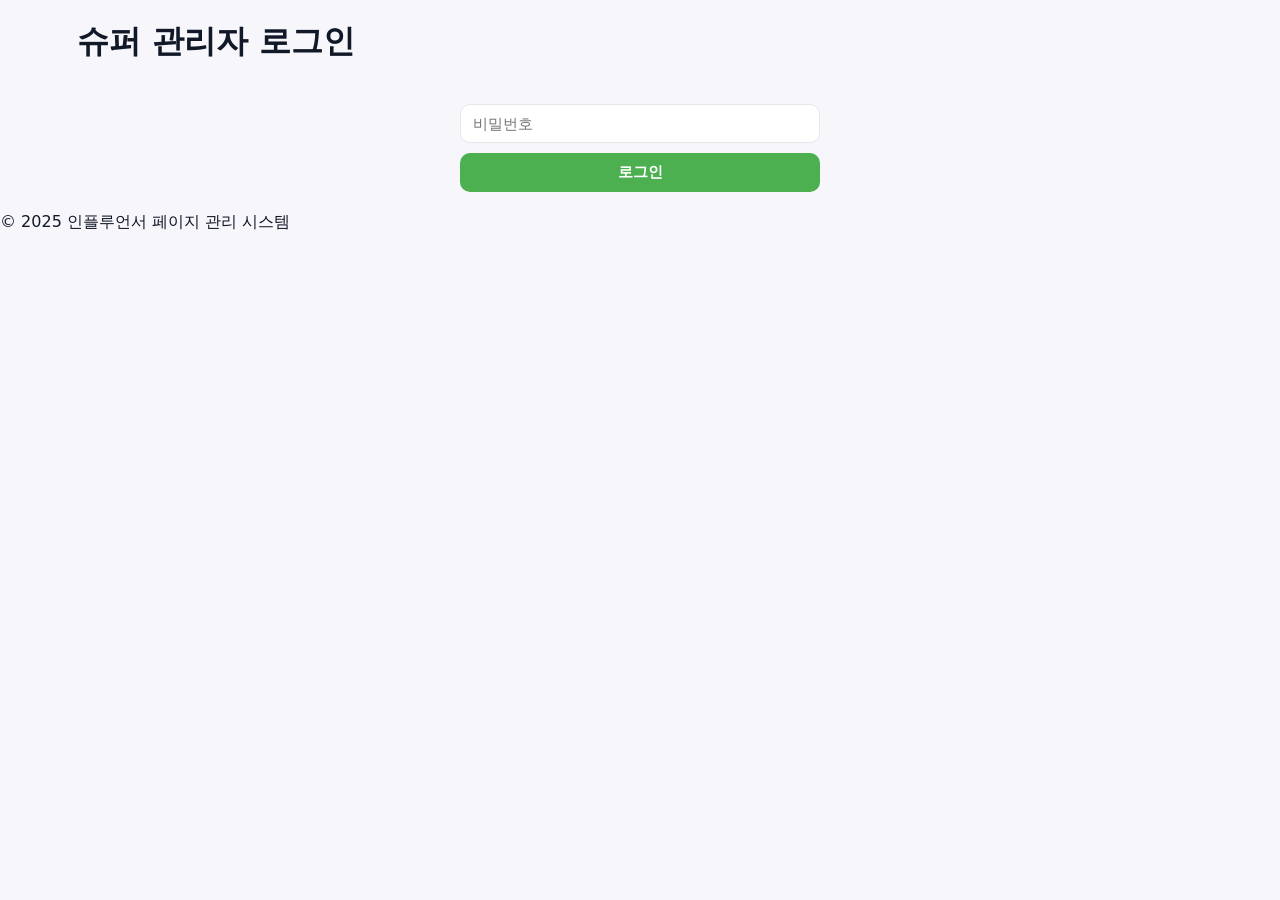
<file: public/login2.html>
<!DOCTYPE html>
<html lang="ko">
<head>
    <meta charset="UTF-8">
    <meta name="viewport" content="width=device-width, initial-scale=1.0">
    <title>슈퍼 관리자 로그인</title>
    <link rel="stylesheet" href="css/style.css">
</head>
<body>
    <header>
        <h1>슈퍼 관리자 로그인</h1>
    </header>

    <section class="login-form">
        <input id="password" type="password" placeholder="비밀번호">
        <button onclick="login()">로그인</button>
    </section>

    <footer>
        <p>&copy; 2025 인플루언서 페이지 관리 시스템</p>
    </footer>

    <script src="js/script.js"></script>
</body>
</html>
</file>
<file: public/css/style.css>
body {
    font-family: "Noto Sans KR", "Inter", system-ui, -apple-system, sans-serif;
    margin: 0;
    padding: 0;
    background-color: #f7f7fb;
    color: #111827;
}
/* 탭 버튼 스타일 */
.admin-tabs {
    display: flex;
    gap: 10px;
    border-bottom: 2px solid #eee;
    margin-bottom: 20px;
    position: sticky; /* 상단 고정 */
    top: 0;
    background: white;
    z-index: 100;
    padding-top: 10px;
}

.tab-btn {
    padding: 10px 20px;
    border: none;
    background: none;
    cursor: pointer;
    font-weight: bold;
    color: #666;
}

.tab-btn.active {
    color: #16a34a; /* 강조 색상 */
    border-bottom: 3px solid #16a34a;
}

/* 콘텐츠 표시/숨김 */
.tab-content {
    display: none;
}

.tab-content.active {
    display: block;
}
.theme-scope {
    --theme-page-bg: #f7f7fb;
    --theme-card-bg: linear-gradient(145deg, #ffffff, #f9fafb);
    --theme-card-border: #e5e7eb;
    --theme-text: #0f172a;
    --theme-muted: #6b7280;
    --theme-accent: #16a34a;
    --theme-accent-strong: #065f46;
    --theme-link-bg: linear-gradient(135deg, #10b981, #16a34a);
    --theme-link-text: #ffffff;
    --theme-link-border: transparent;
    --theme-link-shadow: 0 12px 24px rgba(15, 23, 42, 0.15);
    --theme-card-shadow: 0 16px 40px rgba(15, 23, 42, 0.12);
    --theme-contact-bg: #f8fafc;
    --theme-contact-border: #e5e7eb;
}

.theme-scope.theme-midnight {
    --theme-page-bg: #0b1220;
    --theme-card-bg: linear-gradient(145deg, #0f172a, #0b1220);
    --theme-card-border: #1f2937;
    --theme-text: #e5e7eb;
    --theme-muted: #94a3b8;
    --theme-accent: #22d3ee;
    --theme-accent-strong: #0ea5e9;
    --theme-link-bg: linear-gradient(135deg, #22d3ee, #0ea5e9);
    --theme-link-text: #081018;
    --theme-link-border: #164e63;
    --theme-link-shadow: 0 14px 30px rgba(34, 211, 238, 0.18);
    --theme-card-shadow: 0 18px 36px rgba(0, 0, 0, 0.3);
    --theme-contact-bg: #111827;
    --theme-contact-border: #1f2937;
}

.theme-scope.theme-sunset {
    --theme-page-bg: #fff7ed;
    --theme-card-bg: linear-gradient(145deg, #fff7ed, #fef3c7);
    --theme-card-border: #fed7aa;
    --theme-text: #7c2d12;
    --theme-muted: #b45309;
    --theme-accent: #f97316;
    --theme-accent-strong: #c2410c;
    --theme-link-bg: linear-gradient(135deg, #fb923c, #f97316);
    --theme-link-text: #331103;
    --theme-link-border: #fdba74;
    --theme-link-shadow: 0 14px 28px rgba(249, 115, 22, 0.2);
    --theme-card-shadow: 0 18px 40px rgba(249, 115, 22, 0.18);
    --theme-contact-bg: #fffaf0;
    --theme-contact-border: #fed7aa;
}

.theme-scope.theme-mint {
    --theme-page-bg: #ecfeff;
    --theme-card-bg: linear-gradient(145deg, #ecfeff, #f0fdfa);
    --theme-card-border: #a5f3fc;
    --theme-text: #042f2e;
    --theme-muted: #0f766e;
    --theme-accent: #14b8a6;
    --theme-accent-strong: #0d9488;
    --theme-link-bg: linear-gradient(135deg, #34d399, #14b8a6);
    --theme-link-text: #022c22;
    --theme-link-border: #99f6e4;
    --theme-link-shadow: 0 14px 30px rgba(20, 184, 166, 0.2);
    --theme-card-shadow: 0 18px 40px rgba(45, 212, 191, 0.18);
    --theme-contact-bg: #e0f2fe;
    --theme-contact-border: #a5f3fc;
}

main {
    width: 100%;
}

h1, h2, h3 {
    color: #111827;
    margin: 0;
}

p {
    margin: 0;
}

input, button, select {
    padding: 10px 12px;
    font-size: 15px;
    border-radius: 10px;
    border: 1px solid #e5e7eb;
    outline: none;
    transition: border-color 0.2s ease, box-shadow 0.2s ease;
}

input:focus, select:focus {
    border-color: #4caf50;
    box-shadow: 0 0 0 3px rgba(76, 175, 80, 0.2);
}

button {
    background-color: #4CAF50;
    color: #fff;
    border: none;
    cursor: pointer;
    font-weight: 600;
}

button.secondary {
    background: #eef2ff;
    color: #4338ca;
}

button.primary {
    background: #16a34a;
    color: #fff;
}

button.ghost,
.ghost-link {
    background: transparent;
    border: 1px solid #e5e7eb;
    color: #111827;
}

button:hover,
.ghost-link:hover {
    filter: brightness(0.95);
}

.page-hero {
    display: flex;
    justify-content: space-between;
    align-items: flex-start;
    gap: 20px;
    padding: 32px 6vw 16px;
    background: linear-gradient(135deg, #ecfdf3, #f5f3ff);
}

.page-hero h1 {
    font-size: 28px;
    margin: 6px 0;
}

.eyebrow {
    letter-spacing: 0.08em;
    text-transform: uppercase;
    color: #6b7280;
    font-size: 12px;
    font-weight: 700;
}

.subtitle {
    color: #4b5563;
    margin-top: 4px;
}

.page-context {
    display: flex;
    flex-wrap: wrap;
    gap: 12px;
    align-items: center;
    margin-top: 10px;
}

.badge {
    background: #fff;
    border: 1px solid #e5e7eb;
    border-radius: 999px;
    padding: 8px 12px;
    font-size: 13px;
    color: #111827;
}

.env-badge {
    display: inline-flex;
    align-items: center;
    gap: 8px;
    padding: 6px 10px;
    border: 1px solid #d1d5db;
    border-radius: 999px;
    background: #f8fafc;
    color: #0f172a;
    font-weight: 600;
    font-size: 12px;
}

.env-badge .env-dot {
    width: 8px;
    height: 8px;
    border-radius: 50%;
    background: #16a34a;
    box-shadow: 0 0 0 2px #dcfce7;
}

.api-card {
    margin: 16px 6vw 0;
    padding: 16px;
}

.api-debug-header {
    display: flex;
    align-items: center;
    justify-content: space-between;
    gap: 12px;
    margin-bottom: 10px;
}

.api-debug-actions {
    display: flex;
    gap: 8px;
}

.api-debug-list {
    display: flex;
    flex-direction: column;
    gap: 10px;
}

.api-debug-row {
    display: flex;
    align-items: center;
    justify-content: space-between;
    gap: 12px;
    border: 1px dashed #e5e7eb;
    border-radius: 12px;
    padding: 10px 12px;
    background: #f9fafb;
}

.api-debug-row .env-dot {
    width: 10px;
    height: 10px;
    box-shadow: none;
}

.api-debug-row .env-dot.ok {
    background: #16a34a;
}

.api-debug-row .env-dot.fail {
    background: #ef4444;
}

.api-debug-row.active {
    border-color: #2563eb;
    background: #eef2ff;
}

.api-debug-label {
    flex: 1;
    display: flex;
    flex-direction: column;
    gap: 4px;
    font-size: 14px;
    color: #1f2937;
}

.badge.muted {
    background: #f3f4f6;
    color: #4b5563;
}

.ghost-link {
    padding: 10px 12px;
    border-radius: 10px;
    text-decoration: none;
    display: inline-flex;
    align-items: center;
    gap: 6px;
}

.layout {
    display: grid;
    grid-template-columns: repeat(auto-fit, minmax(320px, 1fr));
    gap: 18px;
    padding: 0 6vw 40px;
}

.card {
    background: #fff;
    border: 1px solid #e5e7eb;
    border-radius: 16px;
    box-shadow: 0 10px 30px rgba(17, 24, 39, 0.05);
    padding: 20px;
}

.card-header {
    display: flex;
    align-items: flex-start;
    justify-content: space-between;
    gap: 12px;
    flex-wrap: wrap;
}

.form-grid {
    display: grid;
    grid-template-columns: repeat(auto-fit, minmax(220px, 1fr));
    gap: 12px;
    margin-top: 12px;
}

.inline-inputs {
    display: grid;
    grid-template-columns: repeat(auto-fit, minmax(160px, 1fr));
    gap: 8px;
    width: min(720px, 100%);
}

.preview-card .preview {
    display: grid;
    grid-template-columns: repeat(auto-fit, minmax(240px, 1fr));
    align-items: flex-start;
    gap: 16px;
    border: 1px solid var(--theme-card-border);
    border-radius: 16px;
    padding: 16px;
    background: var(--theme-page-bg);
}

.preview.theme-scope .user-card {
    width: 100%;
}

.profile {
    text-align: center;
}

.profile-photo {
    border-radius: 50%;
    width: 120px;
    height: 120px;
    object-fit: cover;
    background: #f3f4f6;
}

.profile-description {
    color: #4b5563;
    margin-top: 8px;
    min-height: 24px;
}

.help-text {
    font-size: 12px;
    color: #6b7280;
    margin: 4px 0 0;
}

.status-banner {
    margin: 0 6vw 16px;
    padding: 12px 14px;
    border-radius: 12px;
    border: 1px solid #e5e7eb;
    background: #f8fafc;
    color: #0f172a;
    font-weight: 600;
}

.status-banner.success {
    border-color: #16a34a;
    background: #ecfdf3;
    color: #065f46;
}

.status-banner.error {
    border-color: #ef4444;
    background: #fef2f2;
    color: #991b1b;
}

.status-banner.info {
    border-color: #cbd5e1;
    background: #eef2ff;
    color: #312e81;
}

.status-banner.warning {
    border-color: #f59e0b;
    background: #fffbeb;
    color: #92400e;
}

.platform-selector {
    display: grid;
    grid-template-columns: repeat(auto-fit, minmax(48px, 1fr));
    gap: 8px;
    margin: 10px 0;
}

.platform-button {
    display: flex;
    align-items: center;
    justify-content: center;
    flex-direction: column;
    gap: 4px;
    padding: 8px 6px;
    border: 1px solid #ddd;
    border-radius: 8px;
    background: #fff;
    cursor: pointer;
    font-size: 18px;
    transition: border-color 0.2s, box-shadow 0.2s, background-color 0.2s;
}

.platform-button .platform-icon {
    width: 28px;
    height: 28px;
    object-fit: contain;
}

.platform-button .platform-button-label {
    font-size: 12px;
    color: #444;
    display: none;
}

.platform-button:hover {
    border-color: #4CAF50;
    box-shadow: 0 2px 4px rgba(0, 0, 0, 0.08);
}

.platform-button.active {
    border-color: #4CAF50;
    background-color: #e8f5e9;
}

.platform-inputs {
    display: grid;
    grid-template-columns: 1fr 1fr auto;
    gap: 8px;
    align-items: center;
}

.platform-link-box,
.custom-link-box {
    border: 1px solid #eee;
    border-radius: 8px;
    padding: 10px;
    background: #fff;
    margin: 8px 0;
}

.link-row .platform-label {
    min-width: 80px;
    font-weight: bold;
}

.platform-label {
    display: inline-flex;
    align-items: center;
    gap: 6px;
}

.platform-icon-small {
    width: 18px;
    height: 18px;
    object-fit: contain;
}

.platform-icon-fallback {
    display: inline-flex;
    align-items: center;
    justify-content: center;
}

.link-with-icon {
    display: inline-flex;
    align-items: center;
    gap: 8px;
}

.link-icon {
    width: 18px;
    height: 18px;
    object-fit: contain;
}

.link-row {
    display: flex;
    flex-direction: column;
    align-items: stretch;
    gap: 10px;
    margin: 8px 0;
    padding: 12px;
    border: 1px solid #e5e7eb;
    border-radius: 12px;
    background: #fff;
    transition: transform 0.18s ease, box-shadow 0.18s ease, background-color 0.18s ease, border-color 0.18s ease;
}

.link-list.drag-active .link-row,
#link-list.drag-active .link-row,
#sa-link-list.drag-active .link-row {
    transition: transform 0.18s ease, box-shadow 0.18s ease, background-color 0.18s ease, border-color 0.18s ease;
}

.link-row.dragging {
    opacity: 0.72;
    border-color: #c4d4ff;
    background: #eef2ff;
    box-shadow: 0 12px 20px rgba(76, 124, 248, 0.12);
    transform: scale(1.01);
}

.link-row.dragging .reorder-buttons {
    opacity: 0.5;
}

.link-row.drag-over {
    border-style: dashed;
    border-color: #22c55e;
    background: #f0fdf4;
    box-shadow: 0 10px 18px rgba(34, 197, 94, 0.08);
}

.link-row.drag-over[data-direction="down"] {
    transform: translateY(10px);
}

.link-row.drag-over[data-direction="up"] {
    transform: translateY(-10px);
}

.reorder-buttons {
    display: inline-flex;
    gap: 6px;
}

.reorder-buttons button {
    padding: 6px 10px;
    font-size: 13px;
    background-color: #f3f4f6;
    color: #111827;
    border-radius: 8px;
}

.inline-inputs input,
.link-row input {
    min-width: 140px;
}

.link-row-header {
    display: flex;
    align-items: center;
    gap: 12px;
    justify-content: space-between;
}

.link-row-meta {
    display: inline-flex;
    align-items: center;
    gap: 8px;
    padding: 6px 10px;
    background: #f8fafc;
    border-radius: 10px;
    font-weight: 600;
}

.link-row-fields {
    display: grid;
    gap: 8px;
}

.link-row-actions {
    display: flex;
    align-items: center;
    gap: 10px;
    flex-wrap: wrap;
}

.pill-button,
.link-row-actions a {
    display: inline-flex;
    align-items: center;
    justify-content: center;
    gap: 6px;
    padding: 8px 12px;
    border-radius: 10px;
    text-decoration: none;
    font-weight: 600;
}

.link-row-actions a {
    background: #eef2ff;
    color: #4338ca;
}

.pill-button.danger {
    background: #fee2e2;
    color: #991b1b;
    border: 1px solid #fecaca;
}

.pill-button.secondary {
    background: #ecfdf3;
    color: #15803d;
    border: 1px solid #bbf7d0;
}

.link-list-title {
    margin-top: 10px;
    margin-bottom: 4px;
    color: #333;
}

.custom-icon-preview {
    width: 24px;
    height: 24px;
    object-fit: contain;
    border-radius: 4px;
}

.hero-cta {
    display: flex;
    gap: 8px;
}

ul.link-list,
ul#links-list,
ul#link-list,
ul#sa-link-list,
ul#pages,
ul#sa-slug-list {
    list-style: none;
    padding: 0;
    margin: 12px 0 0;
}

.link-list li,
#link-list li,
#sa-link-list li,
#sa-slug-list li {
    background: #f9fafb;
    border: 1px solid #e5e7eb;
    border-radius: 12px;
    padding: 10px;
}

.links h3 {
    text-align: left;
    margin-bottom: 6px;
}

.links ul {
    padding: 0;
}

.links li {
    list-style: none;
    margin: 6px 0;
}

.page-list {
    display: grid;
    grid-template-columns: 2fr 1fr;
    gap: 16px;
    padding: 0 6vw 40px;
}

.page-list .card {
    grid-column: span 2;
}

.page-list .card.page-listing {
    grid-column: span 1;
}

.page-list .card.page-form {
    grid-column: span 1;
}

.import-card {
    grid-column: span 2;
}

.bulk-upload-controls {
    display: flex;
    flex-wrap: wrap;
    gap: 10px;
    align-items: center;
    margin: 10px 0;
}

.bulk-upload-controls input[type="file"] {
    padding: 8px;
}

.bulk-preview {
    border: 1px dashed #cbd5e1;
    background: #f8fafc;
    border-radius: 12px;
    padding: 12px;
    margin-top: 8px;
}

.bulk-preview table {
    width: 100%;
    border-collapse: collapse;
    margin-top: 8px;
    font-size: 14px;
}

.bulk-preview th,
.bulk-preview td {
    border-bottom: 1px solid #e5e7eb;
    padding: 6px;
    text-align: left;
}

.bulk-preview tr:last-child td {
    border-bottom: none;
}

#pages li {
    display: flex;
    flex-direction: column;
    gap: 6px;
    align-items: flex-start;
    background: #fff;
    border: 1px solid #e5e7eb;
    border-radius: 12px;
    padding: 12px;
    margin-bottom: 10px;
}

.page-meta {
    display: flex;
    flex-wrap: wrap;
    gap: 8px;
    align-items: center;
}

.plan-badge {
    padding: 4px 8px;
    background: #ecfdf3;
    border: 1px solid #bbf7d0;
    border-radius: 999px;
    color: #166534;
    font-size: 12px;
}

.page-actions {
    display: flex;
    gap: 8px;
    flex-wrap: wrap;
}

.preview-link {
    color: #0f172a;
    background: #f8fafc;
    border: 1px solid #e2e8f0;
    border-radius: 10px;
    padding: 8px 10px;
    text-decoration: none;
}

.page-admin header nav ul {
    list-style: none;
    padding: 0;
}

header {
    padding: 20px 6vw;
}

.login-form,
.profile-edit,
.page-creation,
.ads-management,
.link-management,
.links,
.profile {
    text-align: left;
}

.login-form {
    display: grid;
    gap: 10px;
    max-width: 360px;
    margin: 20px auto;
}

.login-actions {
    display: flex;
    flex-wrap: wrap;
    gap: 8px;
}

.login-actions button {
    flex: 1 1 180px;
}

.oauth-actions {
    display: flex;
    flex-wrap: wrap;
    gap: 8px;
}

.code-block {
    background: #0b1727;
    color: #e5e7eb;
    padding: 12px;
    border-radius: 10px;
    font-family: "JetBrains Mono", "Fira Code", monospace;
    overflow-x: auto;
    margin-top: 4px;
    white-space: pre-wrap;
}

.page-list-controls {
    display: flex;
    justify-content: flex-end;
    margin-bottom: 8px;
}

.pagination {
    display: flex;
    align-items: center;
    justify-content: center;
    gap: 12px;
    margin-top: 12px;
}

.pagination button[disabled] {
    opacity: 0.5;
    cursor: not-allowed;
}

/* User page (link-in-bio) */
body.user-view {
    min-height: 100vh;
    background: var(--theme-page-bg);
    display: flex;
    justify-content: center;
    align-items: center;
    padding: 32px 16px 40px;
    color: var(--theme-text);
}

.user-shell {
    width: min(720px, 100%);
}

.user-card {
    background: var(--theme-card-bg);
    border-radius: 24px;
    padding: 28px;
    box-shadow: var(--theme-card-shadow);
    display: flex;
    flex-direction: column;
    gap: 18px;
    align-items: center;
    text-align: center;
    border: 1px solid var(--theme-card-border);
}

.user-header h1 {
    font-size: 24px;
    margin: 0;
    color: var(--theme-text);
}

.user-profile {
    display: flex;
    flex-direction: column;
    align-items: center;
    gap: 10px;
}

.user-avatar {
    width: 120px;
    height: 120px;
    border-radius: 50%;
    object-fit: cover;
    border: 4px solid rgba(255, 255, 255, 0.8);
    box-shadow: var(--theme-card-shadow);
}

.user-links {
    width: 100%;
}

.user-links h3 {
    margin-bottom: 10px;
    color: var(--theme-text);
}

.link-stack {
    list-style: none;
    padding: 0;
    margin: 0;
    display: flex;
    flex-direction: column;
    gap: 12px;
}

.link-stack .link-with-icon {
    background: var(--theme-link-bg);
    color: var(--theme-link-text);
    padding: 14px 16px;
    border-radius: 14px;
    display: inline-flex;
    align-items: center;
    justify-content: center;
    gap: 10px;
    text-decoration: none;
    font-weight: 700;
    letter-spacing: 0.01em;
    box-shadow: var(--theme-link-shadow);
    transition: transform 0.15s ease, box-shadow 0.15s ease;
    width: 100%;
      box-sizing: border-box;
    border: 1px solid var(--theme-link-border);
}

.link-stack .link-with-icon:hover {
    transform: translateY(-2px);
    box-shadow: 0 18px 32px rgba(15, 23, 42, 0.18);
}

.user-footer {
    color: var(--theme-muted);
    font-size: 13px;
}

.link-privacy {
    display: inline-flex;
    align-items: center;
    gap: 6px;
    font-size: 12px;
    color: #4b5563;
}

.link-privacy input {
    width: 14px;
    height: 14px;
}

.pill-list {
    display: flex;
    flex-wrap: wrap;
    gap: 8px;
    margin-top: 10px;
}

.pill {
    display: inline-flex;
    align-items: center;
    gap: 6px;
    background: #eef2ff;
    border: 1px solid #e5e7eb;
    color: #4338ca;
    border-radius: 999px;
    padding: 6px 10px;
    font-size: 13px;
}

.pill button {
    border: none;
    background: transparent;
    color: #6b7280;
    cursor: pointer;
}

.usage-card .usage-meter {
    margin-top: 12px;
    display: flex;
    flex-direction: column;
    gap: 10px;
}

.theme-grid {
    display: grid;
    grid-template-columns: repeat(auto-fit, minmax(220px, 1fr));
    gap: 12px;
    margin-top: 10px;
}

.theme-tile {
    border: 1px solid #e5e7eb;
    border-radius: 14px;
    padding: 12px;
    background: #fff;
    display: flex;
    gap: 12px;
    align-items: center;
    cursor: pointer;
    transition: border-color 0.18s ease, box-shadow 0.18s ease, transform 0.18s ease;
}

.theme-tile:hover {
    border-color: #c7d2fe;
    box-shadow: 0 10px 20px rgba(0, 0, 0, 0.06);
    transform: translateY(-1px);
}

.theme-tile.active {
    border-color: #4f46e5;
    box-shadow: 0 14px 26px rgba(79, 70, 229, 0.12);
}

.theme-swatch {
    width: 52px;
    height: 52px;
    border-radius: 12px;
    border: 1px solid #e5e7eb;
    display: grid;
    grid-template-columns: repeat(2, 1fr);
    grid-template-rows: repeat(2, 1fr);
    overflow: hidden;
}

.theme-swatch span {
    display: block;
    width: 100%;
    height: 100%;
}

.theme-meta {
    display: flex;
    flex-direction: column;
    gap: 4px;
}

.theme-meta .title {
    font-weight: 700;
    color: #111827;
}

.theme-meta .desc {
    font-size: 13px;
    color: #4b5563;
}

.meter-bar {
    background: #f3f4f6;
    border-radius: 999px;
    height: 14px;
    width: 100%;
    overflow: hidden;
    border: 1px solid #e5e7eb;
}

.meter-bar-inner {
    height: 100%;
    width: 0;
    background: linear-gradient(90deg, #34d399, #16a34a);
    transition: width 0.3s ease;
}

.meter-labels {
    display: flex;
    justify-content: space-between;
    align-items: center;
    gap: 10px;
}

.usage-count {
    font-weight: 700;
    color: #111827;
}

.slug-editor {
    display: flex;
    flex-direction: column;
    gap: 10px;
}

.field-label {
    font-size: 13px;
    color: #4b5563;
    font-weight: 600;
}

.private-links-summary {
    margin-top: 10px;
    padding: 10px;
    border-radius: 12px;
    background: #f8fafc;
    border: 1px solid #e5e7eb;
    color: #334155;
    font-size: 13px;
}

.private-links-summary strong {
    color: #111827;
}

.contact-schema-list {
    margin-top: 12px;
    display: flex;
    flex-direction: column;
    gap: 8px;
}

.contact-row {
    display: grid;
    grid-template-columns: 1.2fr 1fr 1fr 1fr auto auto;
    gap: 8px;
    align-items: center;
}

.contact-row .pill-button {
    justify-self: end;
}

.contact-settings {
    margin-top: 16px;
    display: flex;
    flex-direction: column;
    gap: 6px;
}

.contact-settings input {
    width: 100%;
}

.user-contact {
    margin-top: 18px;
    padding: 16px;
    border: 1px solid var(--theme-contact-border);
    border-radius: 14px;
    background: var(--theme-contact-bg);
}

.contact-form {
    display: flex;
    flex-direction: column;
    gap: 12px;
    margin-top: 10px;
}

.contact-field-stack {
    display: flex;
    flex-direction: column;
    gap: 10px;
}

.contact-field {
    display: flex;
    flex-direction: column;
    gap: 6px;
}

.contact-label {
    font-weight: 700;
    color: var(--theme-text);
    font-size: 14px;
}

.contact-field input,
.contact-field textarea,
.contact-field select {
    padding: 10px 12px;
    border-radius: 10px;
    border: 1px solid #d1d5db;
    background: #fff;
    font-size: 14px;
}

.contact-field textarea {
    min-height: 96px;
    resize: vertical;
}

.contact-field input:focus,
.contact-field textarea:focus,
.contact-field select:focus {
    outline: 2px solid #4f46e5;
    border-color: #4f46e5;
}

.contact-field .checkbox-group {
    display: flex;
    flex-direction: column;
    gap: 6px;
}

.contact-field .checkbox-item {
    display: flex;
    align-items: center;
    gap: 8px;
    font-size: 14px;
    color: #111827;
}

.inline-toggle {
    display: inline-flex;
    align-items: center;
    gap: 6px;
    font-size: 13px;
    color: #374151;
}

.contact-actions {
    display: flex;
    justify-content: flex-end;
    gap: 10px;
    align-items: center;
}

.turnstile-container {
    margin-top: 12px;
}

#user-contact-status {
    margin: 0;
}

.preset-row {
    display: flex;
    gap: 8px;
    flex-wrap: wrap;
    margin-top: 8px;
}

.preset-chip {
    border: 1px solid #e5e7eb;
    border-radius: 12px;
    padding: 8px 10px;
    background: #fff;
    cursor: pointer;
    display: inline-flex;
    gap: 6px;
    align-items: center;
    font-size: 13px;
}

.preset-chip:hover {
    border-color: #c7d2fe;
    background: #eef2ff;
}

.onboarding-card {
    border: 1px solid #c7d2fe;
    background: linear-gradient(135deg, #eef2ff, #ecfdf3);
}

.alert {
    margin: 16px;
    padding: 12px 16px;
    border-radius: 8px;
    background: #f3f4f6;
    color: #111827;
    border: 1px solid #e5e7eb;
}

.alert[data-tone="success"] {
    background: #ecfdf3;
    border-color: #a7f3d0;
    color: #065f46;
}

.alert[data-tone="error"] {
    background: #fef2f2;
    border-color: #fecdd3;
    color: #991b1b;
}

.alert[data-tone="info"] {
    background: #eff6ff;
    border-color: #bfdbfe;
    color: #1e3a8a;
}

.contact-submission-list {
    list-style: none;
    padding: 0;
    margin: 12px 0 0;
    display: flex;
    flex-direction: column;
    gap: 12px;
}

.contact-submission {
    border: 1px solid #e5e7eb;
    border-radius: 12px;
    padding: 12px;
    background: #fff;
}

.contact-submission header {
    display: flex;
    justify-content: space-between;
    align-items: center;
    font-size: 12px;
    color: #6b7280;
    margin-bottom: 8px;
}

.contact-answer {
    display: grid;
    grid-template-columns: 120px 1fr;
    gap: 8px;
    font-size: 14px;
    color: #111827;
}

.contact-answer .label {
    font-weight: 700;
    color: #4b5563;
}

/* 권한별 UI 제어 */
/* Viewer는 모든 수정 UI를 숨김 */
.role-viewer .page-hero .hero-cta .primary,
.role-viewer .link-management,
.role-viewer .contact-card,
.role-viewer .slug-card,
.role-viewer #tab-advanced {
    display: none;
}

/* Editor는 고급 설정(슬러그 관리 등)만 숨김 */
.role-editor #tab-advanced {
    display: none;
}
</file>
